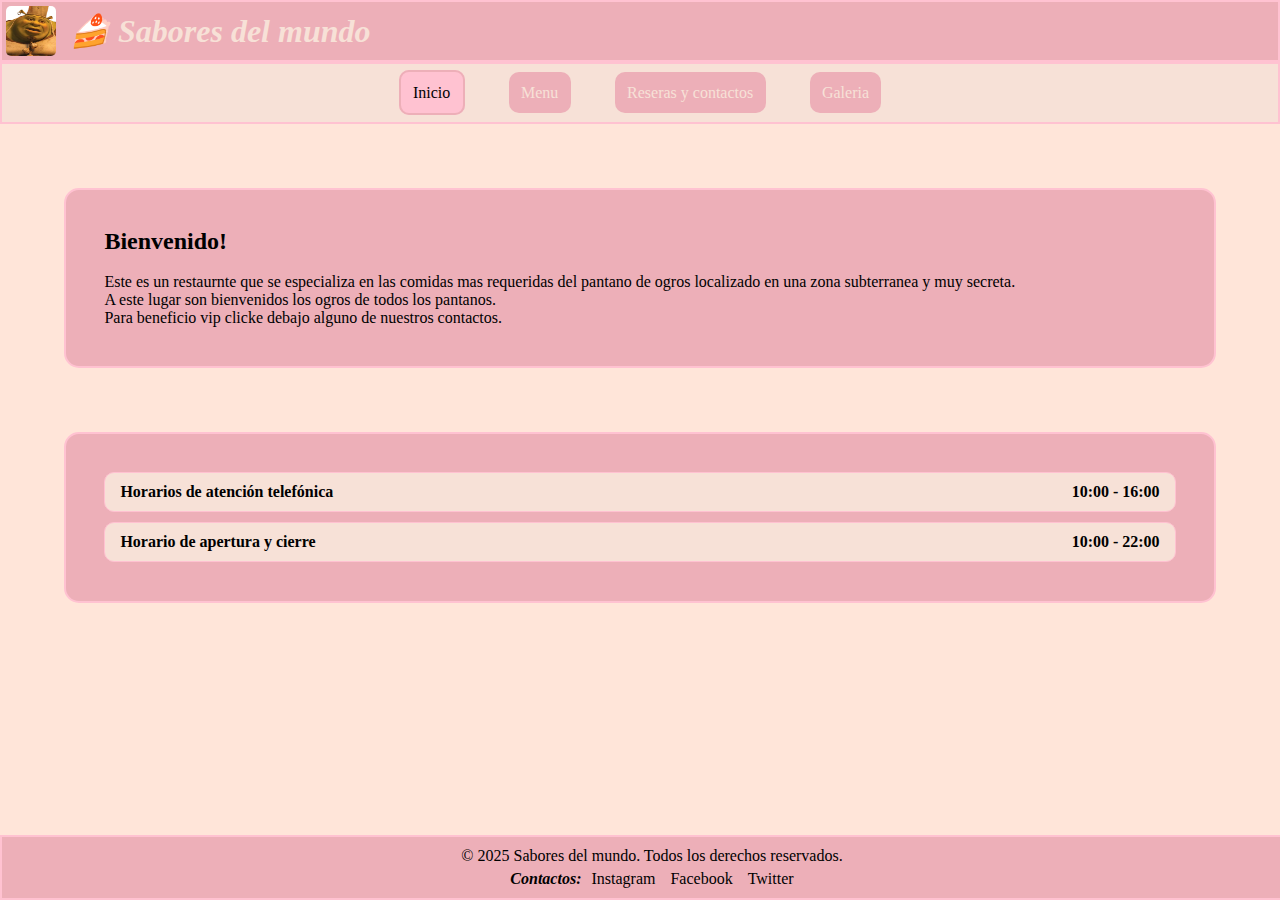
<file: TP 2 Lola/index.html>
<!DOCTYPE html>
<html>
<head>
    <meta charset="UTF-8" />
    <meta name="description" content="Sabores del mundo">
    <meta name="keywords" contnet="comida, sabores, rico, mundo, restaurant">
    <meta name="author" content="Lola Perez">
    <meta name="viewport" content="width=device-width, initial-scale=1.0">
    <title>Sabores del mundo</title>
    <link rel="icon" href="https://www.odt.co.nz/sites/default/files/styles/odt_portrait_medium_3_4/public/story/2016/04/scene_from_shrek_forever_after__image_from_mct__4c24433a95.JPG?itok=cv83Bhkx">
    <link rel="stylesheet" href="style.css">
</head>
<body>

    <header>
        <img src="static/gordo.jpg" alt="Error" width="50px" height="50px">
        <h1>🍰 Sabores del mundo</h1>
    </header>

    <nav>
        <ul>
            <li class="liIndex"><a href="" class="activo">Inicio</a></li>
            <li class="liIndex"><a href="menu.html">Menu</a></li>
            <li class="liIndex"><a href="reservas.html">Reseras y contactos</a></li>
            <li class="liIndex"><a href="galeria.html">Galeria</a></li>
        </ul>
    </nav>

    <main>
        <p>
            <h2>Bienvenido!</h2>
            <br>Este es un restaurnte que se especializa en las comidas mas requeridas del pantano de ogros localizado en una zona subterranea y muy secreta.
            <br>A este lugar son bienvenidos los ogros de todos los pantanos.
            <br>Para beneficio vip clicke debajo alguno de nuestros contactos.
        </p>
    </main>

    <aside>
        <div class="horarios">
            <div class="horario">
                <h3>Horarios de atención telefónica</h3>
                <span>10:00 - 16:00</span>
            </div>
            <div class="horario">
                <h3>Horario de apertura y cierre</h3>
                <span>10:00 - 22:00</span>
            </div>
        </div>
    </aside>

    <footer>
        <p>&copy; 2025 Sabores del mundo. Todos los derechos reservados.</p>
        <div class="contactos">
            <span>Contactos:</span>
            <ul>
                <li class="contactosIndex"><a href="https://m.media-amazon.com/images/I/51HiaDWIj3L._UF1000,1000_QL80_.jpg">Instagram</a></li>
                <li class="contactosIndex"><a href="https://encrypted-tbn0.gstatic.com/images?q=tbn:ANd9GcQcNTmNZT6q7ptLUmf3XFnwNO6kymvS5Ssjjg&s">Facebook</a></li>
                <li class="contactosIndex"><a href="https://encrypted-tbn0.gstatic.com/images?q=tbn:ANd9GcSEnqJa61dpv1L_piYe2e4JLH1Qy1KuBFJwOA&s">Twitter</a></li>
            </ul>
        </div>
    </footer>

</body>
</html>
</file>
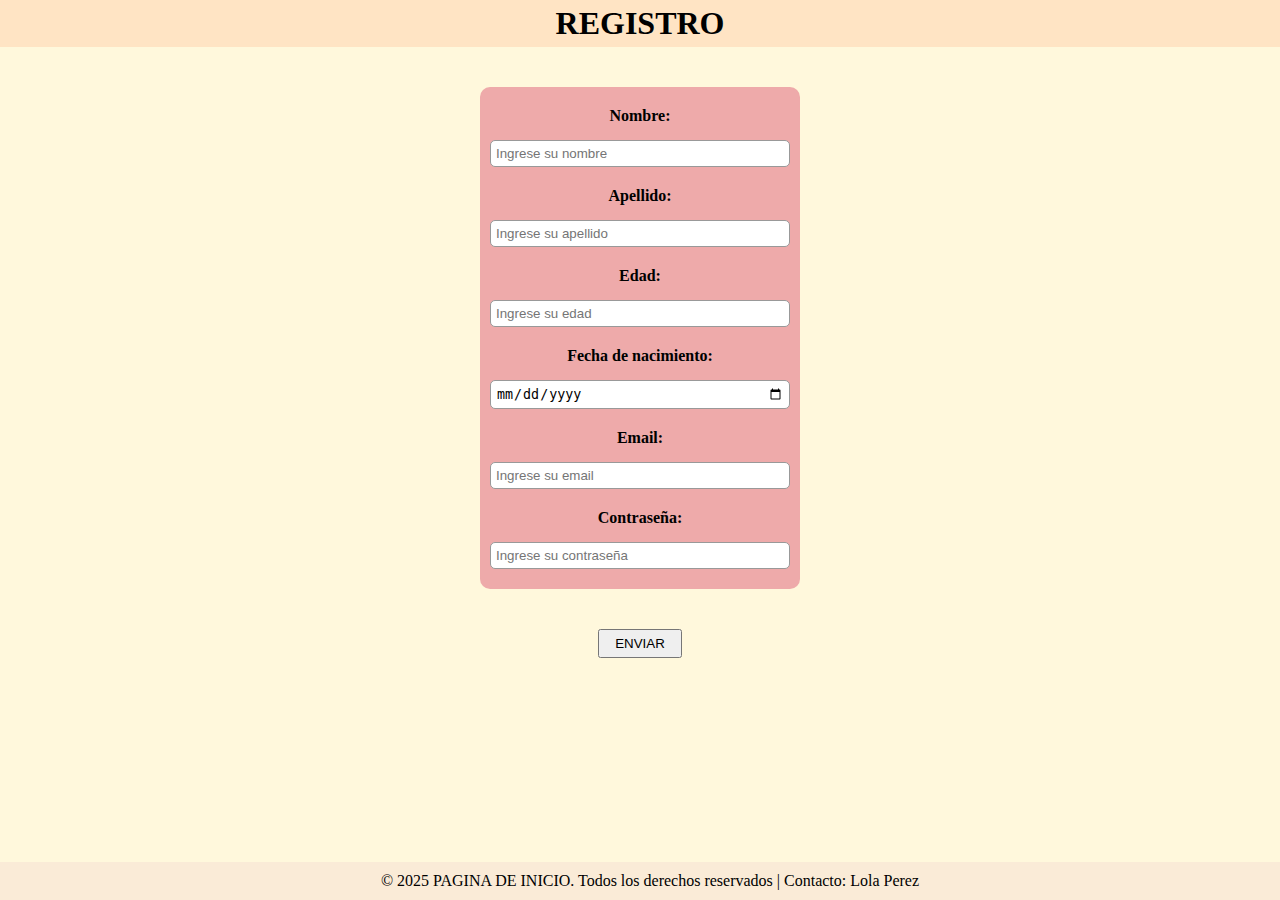
<file: TP 1 Lola/registro.html>
<!DOCTYPE html>
<html lang="en">
<head>
    <meta charset="UTF-8">
    <meta name="keywords" content="pagina, red social, inicio sesion, registro">
    <meta name="author" content="Lola Perez">
    <meta name="viewport" content="width=device-width, initial-scale=1.0">
    <title>REGISTRO</title>
    <link rel="icon" href="https://encrypted-tbn0.gstatic.com/images?q=tbn:ANd9GcS9g0z9BKKYNrW2lAbewnG8zt7kJTgcfNiepQ&s">
    <link rel="stylesheet" href="style.css">
</head>
<body>
    <h1>REGISTRO</h1>

    <form action="">
        <div class="isGrupo">
            <label class= isLables for="">Nombre:</label>
            <input type="text" placeholder="Ingrese su nombre" id="Nombre" required>
        </div>
        
        <div class="isGrupo">
            <label class= isLables for="">Apellido:</label>
            <input type="text" placeholder="Ingrese su apellido" id="Apellido" required>
        </div>

        <div class="isGrupo">
            <label class= isLables for="">Edad:</label>
            <input type="number" placeholder="Ingrese su edad" id="Edad" required>
        </div>
        
        <div class="isGrupo">
            <label class= isLables for="">Fecha de nacimiento:</label>
            <input type="date" id="Nacimiento" required>
        </div>
        
        <div class="isGrupo">
            <label class= isLables for="">Email:</label>
            <input type="email" placeholder="Ingrese su email" id="Email" required>
        </div>
        
        <div class="isGrupo">
            <label class= isLables for="">Contraseña:</label>
            <input type="password" placeholder="Ingrese su contraseña" id="password" required>
        </div>
    </form>

    <div  class="isBoton">
        <button>ENVIAR</button>
    </div>

    <footer>
        <p>&copy; 2025 PAGINA DE INICIO. Todos los derechos reservados | Contacto: Lola Perez</p>
    </footer>
</body>
</html>
</file>
<file: TP 2 Lola/style.css>
*
{
    margin: 0;
    padding: 0;
}

body
{
    background-color: #ffe5d9;
}

header
{
    display: flex;
    justify-content: left;
    gap: 10px;
    background-color: #edafb8;
    border: 2px solid #ffc2d1;
    font-style: italic;
    align-items: center;
    color: #f7e1d7;
}



img[src="static/gordo.jpg"]
{
    margin: 4px;
    border-radius: 10%;
}

.liIndex
{
    display: inline;
    padding: 20px;
}

nav
{
    text-align: center;
    padding: 20px;
    background-color: #f7e1d7;
    border: 2px solid #ffc2d1;
}

nav a
{
    text-decoration: none;
    color: #f7e1d7;
    padding: 1%;
    margin: auto;
    background-color: #edafb8;
    border-radius: 10px;
}

nav a:hover
{
    background-color:#ffc2d1;
}

nav a.activo
{
    background-color: #ffc2d1;
    color:black;
    border: 2px solid #edafb8;
}

main
{
    background-color: #edafb8;
    border-radius: 15px;
    padding: 3%;
    margin: 5%;
    border: 2px solid #ffc2d1;
}

aside
{
    background-color: #edafb8;
    border-radius: 15px;
    padding: 3%;
    margin: 5%;
    border: 2px solid #ffc2d1;
}

.horarios 
{
    display: flex;
    flex-direction: column; /* que se apilen en columna */
    gap: 10px; /* separación entre bloques */
}

.horario 
{
    display: flex;
    justify-content: space-between; /* título izq, hora der */
    background-color: #f7e1d7; 
    padding: 10px 15px;
    border-radius: 10px;
    border: 1px solid #ffc2d1;
}

.horario h3 
{
    margin: 0;
    font-size: 1em;
}

.horario span 
{
    font-weight: bold;
}

footer
{
    background-color: #edafb8;
    border: 2px solid #ffc2d1;
    bottom: 0;
    position: fixed;
    width: 100%;
    padding: 10px;
    display: flex;
    flex-direction: column;
    align-items: center;
    gap: 5px;
}

footer ul
{
    list-style: none;
    display: flex;
    gap: 15px;
    margin: 0;
    padding: 0;
}

.contactos
{
    display: flex;
    text-align:center;
    justify-content: center;
    gap: 10px;
}

footer a
{
    text-decoration: none;
    color: black;
    font-style: normal;
}

.contactos span
{
    font-weight: bold;
    font-style: italic;
}
</file>
<file: TP 1 Lola/style.css>
*
{
    margin: 0;
    padding: 0;
}

body
{
    background-color:cornsilk;
}

.liIndex
{
    display: inline;
    padding: 20px;
}

header
{
    background-color:antiquewhite;
    text-align: center;
    padding: 20px;
}

header a
{
    text-decoration: none;
    color:brown;
    padding: 10px;
    background-color:burlywood;
    border-radius: 10px;
}

h1
{
    font-family: "Lola", serif;
    text-align: center;
    margin-bottom: 25px;
    padding: 5px;
    background-color: bisque;
}

.imagenes
{
    display: flex;
    justify-content: center;
    gap: 10px;
}

.imagenes img
{
    border: 3px solid brown;
    border-radius: 10px;
}

footer
{
    bottom: 0;
    position: fixed;
    width: 100%;
    background-color: antiquewhite;
    padding: 10px;
    text-align: center;
}

.pIndex
{
    margin-top: 20px;
    background-color:burlywood;
    padding: 5px;
    border-radius: 10px;
    margin: 30px;
}

.isLables
{
    padding: 10px;
}

form
{
    margin: 40px auto;
    padding: 10px;
    background-color: rgb(238, 170, 170);
    width: 300px;
    border-radius: 10px;
}

.isGrupo
{
    display: flex;
    flex-direction: column;
    margin-bottom: 10px;
    text-align: center;
}

.isGrupo label
{
    font-weight: bold;
    margin-bottom: 5px;
}

.isGrupo input
{
    padding: 5px;
    border: 1px solid #999;
    border-radius: 5px;
}

.isBoton
{
    margin-top: 20px;
    text-align: center;
}

.isBoton button
{
    padding: 5px 15px;
}

.isShrek
{
    margin: 50px;
}

.rDiv
{
    text-align: left;

}

p
{
    text-align: center;
}
</file>
